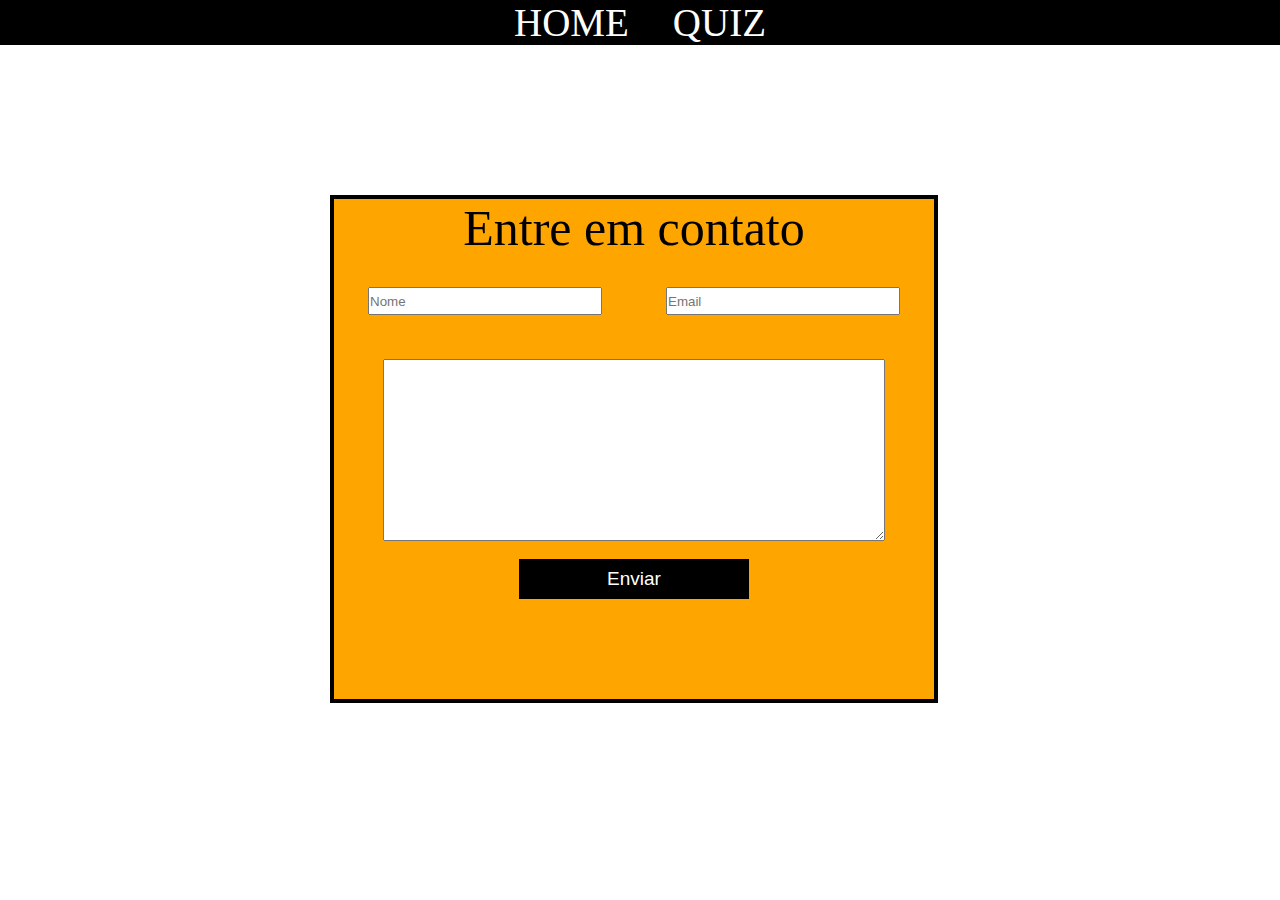
<file: contato.html>
<!DOCTYPE html>
<html lang="en">
<head>
    <meta charset="UTF-8">
    <meta name="viewport" content="width=device-width, initial-scale=1.0">
    <link rel="shortcut icon" href="imagem.ico" type="image/x-icon">
    <link rel="stylesheet" href="contato.css">
    <title>Contato</title>
</head>
<body>


    <nav>
        <ul>
         
            <li><a href="index.html"> HOME</li></a>
            <li><a href="quiz.html"> QUIZ</li></a>
        </ul>
    </header>


    </nav>

    <div id="corpo">
    <form action="https://api.staticforms.xyz/submit" method="post">
        <div class="contato">
        <div class="entre">Entre em contato</div>
        <input type="text" name="name" placeholder="Nome" class="p1">
        <input type="text" name="email" placeholder="Email" />
        <textarea name="message"></textarea>
        <input type="text" name="honeypot" style="display:none">
        <input type="hidden" name="accessKey" value="4399d6f3-c947-4591-88bf-bc36927aa17c">
        
        <input type="submit" value="Enviar" id="butao" />
    </form
</div>
    
</div>

</body>
</html>
</file>
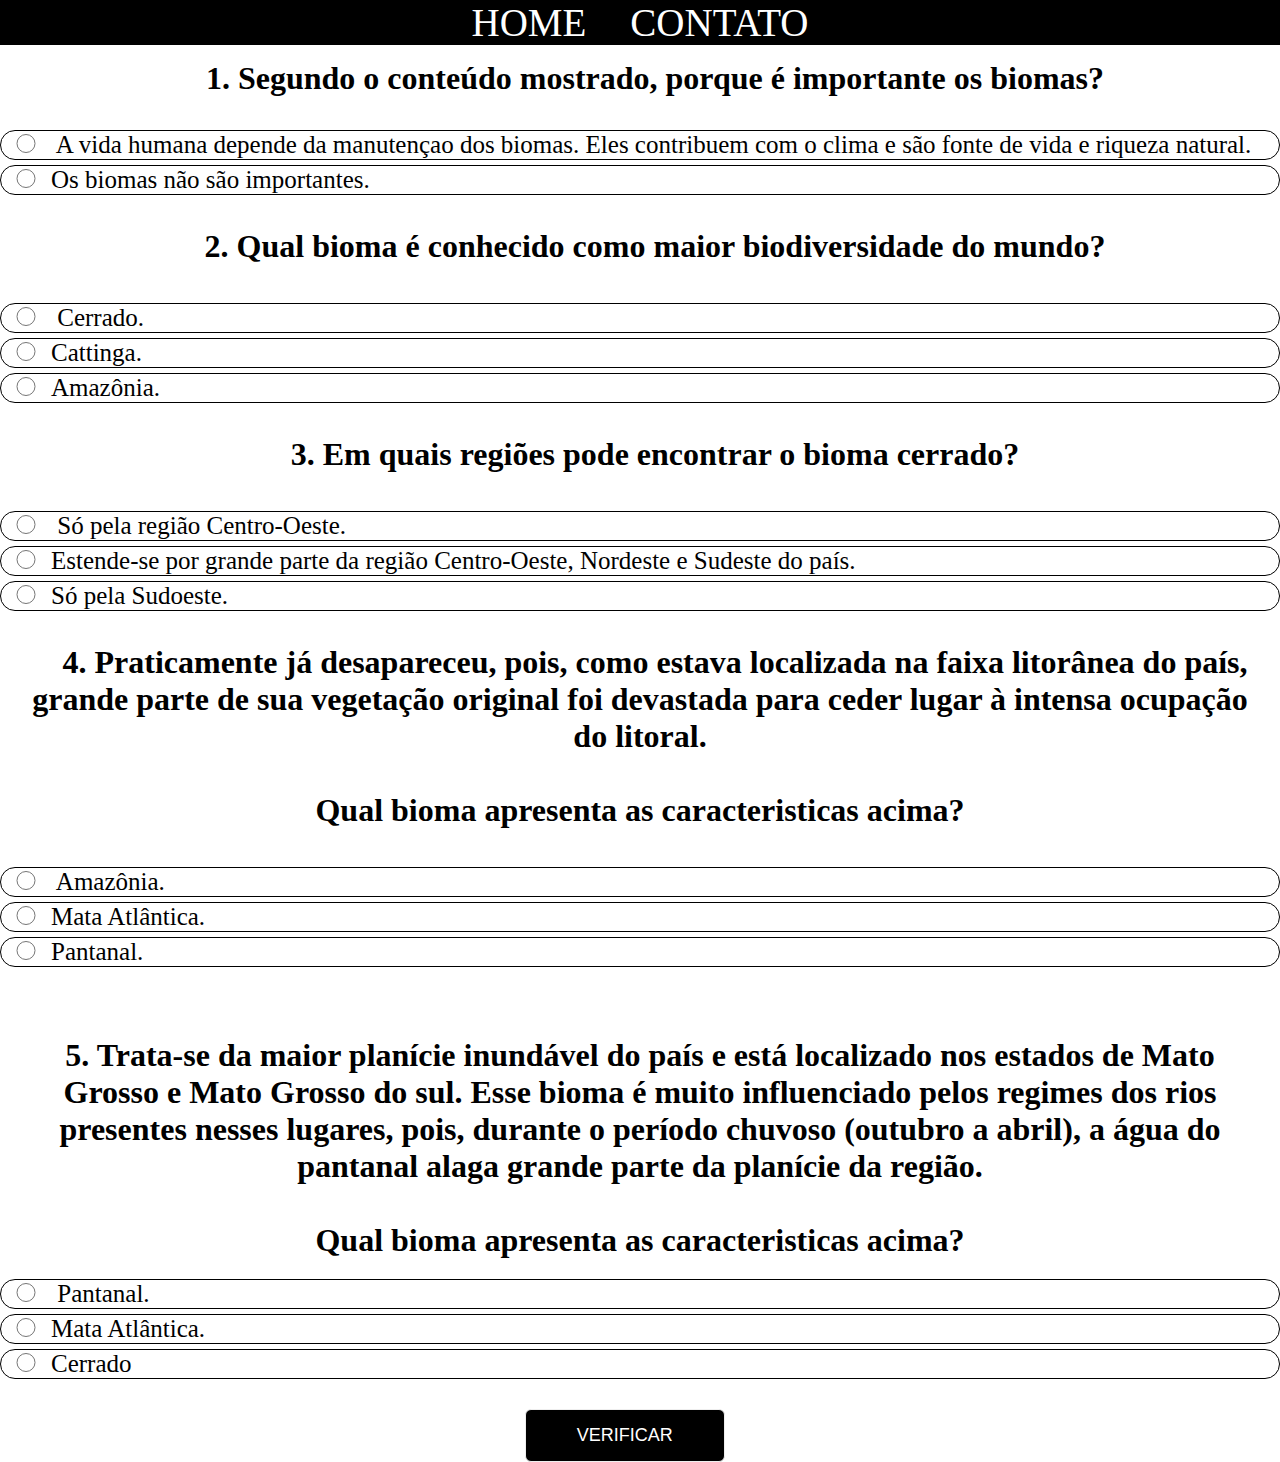
<file: quiz.html>
<!DOCTYPE html>
<html lang="en">
<head>
    <meta charset="UTF-8">
    <meta name="viewport" content="width=device-width, initial-scale=1.0">
    <link rel="shortcut icon" href="imagem.ico" type="image/x-icon">
    <link rel="stylesheet" href="quiz.css">
    <title>Quiz</title>
</head>
<body>

    <nav>
        <ul>
            <a href="index.html"><li>HOME</li></a>
            <a href="contato.html"><li>CONTATO</li></a>
        </ul>

    </nav>


   
    <h1>1. Segundo o conteúdo mostrado, porque é importante os biomas?</h1>
    <br>
  
    <p id="asdf">
    <input type="radio" name="n1" id="teste">
    A vida humana depende da manutençao dos biomas. Eles contribuem com o clima e são fonte de vida e riqueza natural.
    </p>
<p id="errada">
<input type="radio" name="n1" id="teste">Os biomas não são importantes.
</p>
<br>
<h1>2. Qual bioma é conhecido como maior  biodiversidade do mundo? </h1>
<br>
<p id="erra">
<input type="radio" name="n2" id="teste2">
Cerrado.
</p>
<p id="erra">
<input type="radio" name="n2" id="teste2">Cattinga.
</p>
<p id="asdfg">
    <input type="radio" name="n2" id="teste2">Amazônia.
    </p>
    <br>
    <h1>3. Em quais regiões pode encontrar o bioma cerrado?</h1>
    <br>
<p id="erra3">
<input type="radio" name="n3" id="teste2">
Só pela região Centro-Oeste.
</p>
<p id="asdfghj">
<input type="radio" name="n3" id="teste2">Estende-se por grande parte da região Centro-Oeste, Nordeste e Sudeste do país.
</p>
<p id="erra4">
        <input type="radio" name="n3" id="teste2">Só pela Sudoeste.
        </p>
        <br>
        <h1>4. Praticamente já desapareceu, pois, como estava localizada na faixa litorânea do país, grande parte de sua vegetação original foi devastada para ceder lugar à intensa ocupação do litoral.
                <br>
                <br>
            Qual bioma apresenta as caracteristicas acima?
            <br>
        </h1>
        <br>
        <p id="erra5">
        <input type="radio" name="n4" id="teste2">
            Amazônia.
        </p>
        <p id="asdfghjk">
        <input type="radio" name="n4" id="teste2">Mata Atlântica.
        </p>
        <p id="erra6">
                <input type="radio" name="n4" id="teste2">Pantanal.
                </p>

                <br>
        <h1>
            <br>
            5. Trata-se da maior planície inundável do país e está localizado nos estados de Mato Grosso e Mato Grosso do sul. Esse bioma é muito influenciado pelos regimes dos rios presentes nesses lugares, pois, durante o período chuvoso (outubro a abril), a água do pantanal alaga grande parte da planície da região.
            <br>
            <br>
            
        Qual bioma apresenta as caracteristicas acima?
        <br>
    </h1>
    <p id="asdfghjkl">
    <input type="radio" name="n5" id="teste2">
        Pantanal.
    </p>
    <p id="erra7">
    <input type="radio" name="n5" id="teste2">Mata Atlântica.
    </p>
    <p id="erra8">
        
            <input type="radio" name="n5" id="teste2">Cerrado
            </p>
     
                
<div class="centro">
<input type="button" value="VERIFICAR" onclick="pergunta1()" id="butao">
</div>


<script src="quiz.js"></script>


    
</body>
</html>
</file>
<file: contato.css>
*{
    margin: 0;
    padding: 0;
}

input{
  margin: 30px;
  align-items: center;
  width: 230px;
height: 24px;
  
}

textarea{
    margin-top: 14px;
    height: 180px;
    width: 500px;
    
    align-items: center;
    
}

#p1{
    height: 30px;
        }

    
        div#corpo{
            width:420px;
           
            margin: 150px auto 20px auto;

        }

        #butao{
            margin: 14px;
            text-align: center;
            height: 40px;
            outline: none;
            border:4px solid black;
            font-size: 19px;
            color: white;
            background-color: black;

        }

        
        #butao:hover{
            font-size: 19px;
            color: white;
            text-align: center;
            background-color: red;

        }


        li{
            background-color: black;
          
            font-size: 39px;
            text-align: center;
            color: white;
            display: inline;
            
            
           
         
           
          
        }
        li:hover{
           
            color:rgb(95, 95, 95);
            text-decoration: none;
            text-align: center;
        
        }
        
        ul{
            background-color: black;
            text-align: center;
        
        
        }
        
        
            a{
                padding: 20px;
                color:rgb(255, 255, 255);
                text-decoration: none;
                text-align: center;
                
            
            }
        
          
         a:hover{
            padding: 20px;
            color:rgb(95, 95, 95);
            text-decoration: none;
            text-align: center;
        
        
         }
           
         .entre{
            font-size: 50px;

         }

         .contato{
             background-color: orange;
             width: 600px;
             text-align: center;
             border: 4px solid black;
            height: 500px;
            margin-left: -100px;
          
           
         }
</file>
<file: quiz.css>
*{
    padding: 0;
    margin: 0;
}

#asdf{
    font-size: 25px;
    border:1px solid black;
    border-radius: 50px;
    
}

#errada{
    font-size: 25px;
    border:1px solid black;
    border-radius: 50px;
  margin-top: 5px;
}

#asdfg{
    font-size: 25px;
    border:1px solid black;
    border-radius: 50px;
    margin-top: 5px;

}

    #erra{
        font-size: 25px;
        border:1px solid black;
        border-radius: 50px;
        margin-top: 5px;
    }

    #erra1{
        font-size: 25px;
        border:1px solid black;
        border-radius: 50px;
        margin-top: 5px;
    }

    #erra2{
        font-size: 25px;
        border:1px solid black;
        border-radius: 50px;
        margin-top: 5px;
    }

    #asdfgh{
    
            font-size: 25px;
            border:1px solid black;
            border-radius: 50px;
            margin-top: 5px;
        
    }

    #erra3{
        font-size: 25px;
            border:1px solid black;
            border-radius: 50px;
            margin-top: 5px;
            

    }

    #erra4{
        font-size: 25px;
            border:1px solid black;
            border-radius: 50px;
            margin-top: 5px;
    }

    #asdfghj{
        font-size: 25px;
            border:1px solid black;
            border-radius: 50px;
            margin-top: 5px;
    }

    #asdfghjk{
        font-size: 25px;
        border:1px solid black;
        border-radius: 50px;
        margin-top: 5px;
    }

    
    #erra5{
        font-size: 25px;
        border:1px solid black;
        border-radius: 50px;
        margin-top: 5px;
    
    
    }

    #erra6{
        font-size: 25px;
        border:1px solid black;
        border-radius: 50px;
        margin-top: 5px;
    }

    #asdfghjkl{
        font-size: 25px;
        border:1px solid black;
        border-radius: 50px;
        margin-top: 5px;

    }

    #erra7{
        font-size: 25px;
        border:1px solid black;
        border-radius: 50px;  
        margin-top: 5px;
    }

    #erra8{
        font-size: 25px;
        border:1px solid black;
        border-radius: 50px; 
        margin-top: 5px;
    }
    *{
        margin: 0;
        padding: 0;
    }
    

    li{
        background-color: black;
      
        font-size: 39px;
        text-align: center;
        color: white;
        display: inline;
        
        
       
     
       
      
    }
    li:hover{
       
        color:rgb(95, 95, 95);
        text-decoration: none;
        text-align: center;
    
    }
    
    ul{
        background-color: black;
        text-align: center;
    
    
    }
    
    
        a{
            padding: 20px;
            color:rgb(255, 255, 255);
            text-decoration: none;
            text-align: center;
            
        
        }
    
      
     a:hover{
        padding: 20px;
        color:rgb(95, 95, 95);
        text-decoration: none;
        text-align: center;
    
    
     }
        


    h1{
        text-indent: 30px;

    }


 
    
#butao{
    width: 200px;
    margin-top: 30px;
    padding: 15px 20px;
    border: 1px solid #eee;
    border-radius: 6px;
    background-color:black;
    font-size: 18px;
    color:white;
    margin-left: 490px;
    text-align: center;
    margin-left: 41%;


  

}


#butao:hover{
    width: 200px;
    padding: 15px 20px;
    border: 1px solid #eee;
    border-radius: 6px;
    background-color: #e91f1f;
    font-size: 18px;
    margin-left: 41%;
    
    
}

input[type="radio"]{
        width:  50px;
        size: 30px;
        height: 1.4em;
        }


    #conteudo{
        text-align: center;
        background-color: black;


    }     

h1{
text-align: center;
padding: 15px;

}
</file>
